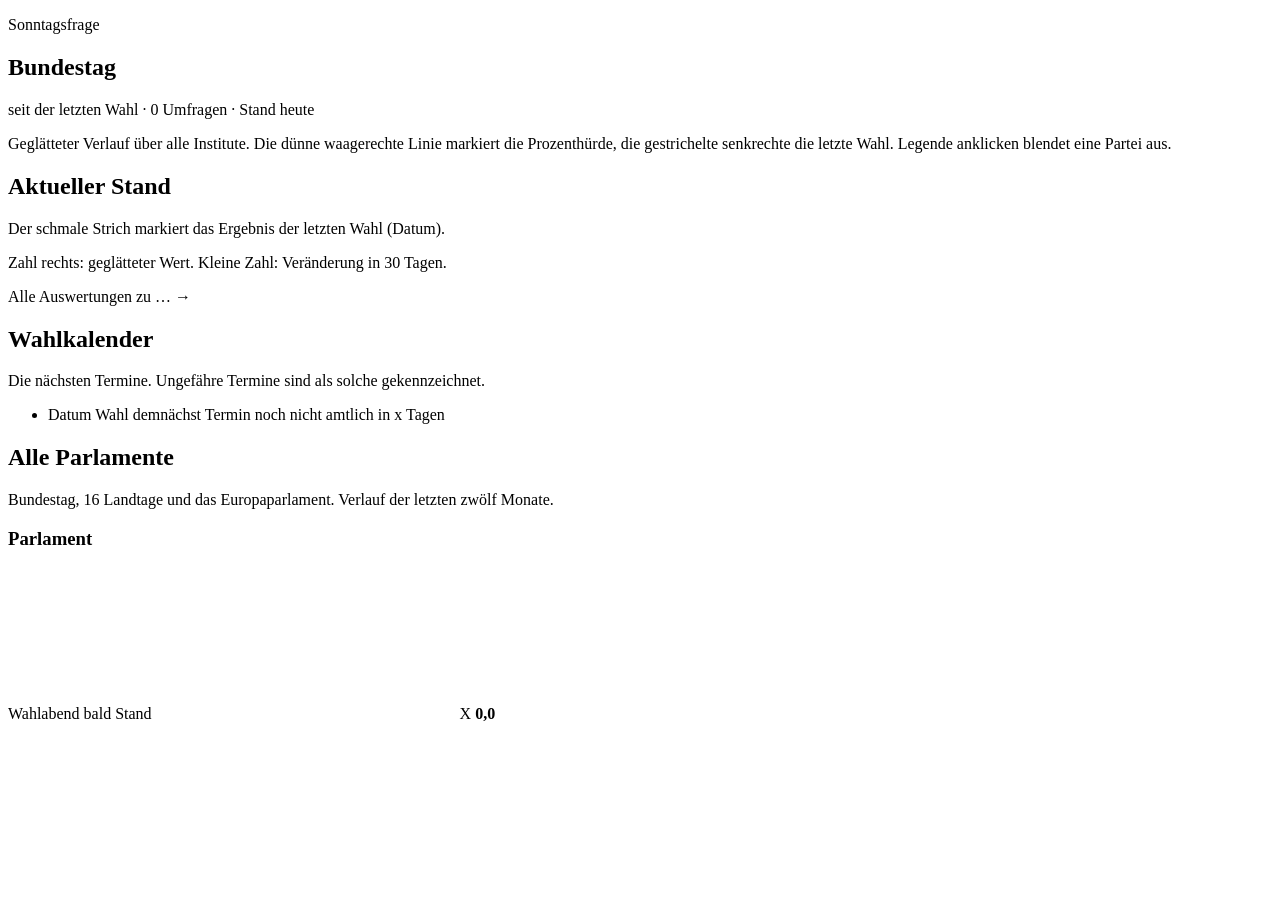
<file: src/main/resources/templates/index.html>
<!DOCTYPE html>
<html lang="de" xmlns:th="http://www.thymeleaf.org">
<head th:replace="~{fragments :: head(${pageTitle})}"></head>
<body>
<header th:replace="~{fragments :: header('home')}"></header>

<main class="wrap">

  <!-- ================================================= Featured ========== -->
  <section class="section" th:if="${hero != null}">
    <header>
      <p class="eyebrow" th:text="${featured.headline}">Sonntagsfrage</p>
      <h1 th:text="${hero.parliament.name}">Bundestag</h1>
      <p class="sub">
        <span th:text="${hero.range.label}">seit der letzten Wahl</span>
        · <span th:text="${hero.parliament.surveyCount}">0</span> Umfragen
        · Stand <span th:text="${#temporals.format(hero.current.asOf, 'd. MMMM yyyy')}">heute</span>
      </p>
    </header>

    <div class="split">
      <div class="card chart-card">
        <div class="chart-host" id="hero-chart"></div>
        <div class="legend" id="hero-legend"></div>
        <p class="hint" style="margin-top:0.7rem">
          Geglätteter Verlauf über alle Institute. Die dünne waagerechte Linie
          markiert die Prozenthürde, die gestrichelte senkrechte die letzte Wahl.
          Legende anklicken blendet eine Partei aus.
        </p>
        <p class="hint gap-note" hidden>
          Gestrichelte Abschnitte überbrücken Zeiträume, in denen gar nicht
          befragt wurde — dort ist die Linie interpoliert, nicht gemessen.
        </p>
      </div>

      <!-- Am Wahlabend zeigt die rechte Karte den Stand des Abends statt der Umfragen. -->
      <th:block th:if="${hero.wahlabend != null and hero.wahlabend.live}">
        <div th:replace="~{wahlabend :: compact(${hero.wahlabend}, ${hero.parliament.slug}, ${waJson})}"></div>
      </th:block>

      <div class="card" th:unless="${hero.wahlabend != null and hero.wahlabend.live}">
        <h2>Aktueller Stand</h2>
        <p class="hint" th:if="${hero.lastElection != null and !hero.lastElection.results.isEmpty()}">
          Der schmale Strich markiert das Ergebnis der letzten Wahl
          (<span th:text="${#temporals.format(hero.lastElection.date, 'd.M.yyyy')}">Datum</span>).
        </p>
        <div class="figures">
          <th:block th:each="party : ${hero.parties}"
                    th:if="${hero.current.value.containsKey(party.id)}">
            <div th:replace="~{fragments :: figureRow(
                    ${party},
                    ${hero.current.value.get(party.id)},
                    ${hero.current.change30d.get(party.id)},
                    50.0,
                    ${hero.lastElection != null ? hero.lastElection.results.get(party.id) : null})}"></div>
          </th:block>
        </div>
        <p class="hint" style="margin-top:0.9rem">
          Zahl rechts: geglätteter Wert. Kleine Zahl: Veränderung in 30 Tagen.
        </p>
        <p style="margin-top:1rem">
          <a th:href="@{/{slug}(slug=${hero.parliament.slug})}">
            Alle Auswertungen zu <span th:text="${hero.parliament.shortcut}">…</span> →
          </a>
        </p>
      </div>
    </div>
  </section>

  <!-- ================================================= Kalender =========== -->
  <section class="section">
    <header>
      <h2>Wahlkalender</h2>
      <p class="sub">Die nächsten Termine. Ungefähre Termine sind als solche gekennzeichnet.</p>
    </header>
    <div class="card">
      <ul class="calendar">
        <li th:each="p : ${calendar}">
          <span class="date" th:text="${#temporals.format(p.nextElection.date, 'd. MMM yyyy')}">Datum</span>
          <a th:href="@{/{slug}(slug=${p.parliament.slug})}" th:text="${p.parliament.electionName}">Wahl</a>
          <span class="badge soon" th:if="${p.nextElection.daysAway <= 21}">demnächst</span>
          <span class="badge" th:unless="${p.nextElection.confirmed}">Termin noch nicht amtlich</span>
          <span class="away"
                th:text="${p.nextElection.daysAway == 0 ? 'heute'
                          : (p.nextElection.daysAway == 1 ? 'morgen'
                          : 'in ' + p.nextElection.daysAway + ' Tagen')}">in x Tagen</span>
        </li>
      </ul>
    </div>
  </section>

  <!-- ================================================= Parlamente ========= -->
  <section class="section">
    <header>
      <h2>Alle Parlamente</h2>
      <p class="sub">Bundestag, 16 Landtage und das Europaparlament. Verlauf der letzten zwölf Monate.</p>
    </header>
    <div class="grid grid-cards">
      <a class="card parliament-card" th:each="p : ${overview}"
         th:href="@{/{slug}(slug=${p.parliament.slug})}"
         th:attr="data-slug=${p.parliament.slug}">
        <span class="top">
          <h3 th:text="${p.parliament.shortcut}">Parlament</h3>
          <span class="when badge live" th:if="${p.wahlabend != null and p.wahlabend.live}"
                th:text="${p.wahlabend.kindLabel != null ? p.wahlabend.kindLabel + ' ' + p.wahlabend.timeLabel : 'Wahlabend'}">Wahlabend</span>
          <span class="when" th:if="${!(p.wahlabend != null and p.wahlabend.live) and p.nextElection != null and p.nextElection.daysAway <= 60}"
                th:text="${p.nextElection.daysAway == 0 ? 'Wahl heute' : 'Wahl in ' + p.nextElection.daysAway + ' Tagen'}">bald</span>
          <span class="when" th:if="${!(p.wahlabend != null and p.wahlabend.live) and !(p.nextElection != null and p.nextElection.daysAway <= 60)}"
                th:text="${p.parliament.latestSurvey != null
                          ? #temporals.format(p.parliament.latestSurvey, 'MMM yyyy') : 'keine Daten'}">Stand</span>
        </span>
        <svg class="spark" th:attr="data-slug=${p.parliament.slug}"></svg>
        <span class="tops">
          <span th:each="party : ${p.parties}"
                th:if="${p.current.value.containsKey(party.id) and party.id != 0}"
                th:with="v=${p.current.value.get(party.id)}">
            <i th:style="'background:' + ${party.colorLight}"
               th:attr="data-color-light=${party.colorLight},data-color-dark=${party.colorDark}"></i>
            <span th:text="${party.shortcut}">X</span>
            <b th:text="${#numbers.formatDecimal(v, 1, 1, 'COMMA')}">0,0</b>
          </span>
        </span>
      </a>
    </div>
  </section>

</main>

<footer th:replace="~{fragments :: footer}"></footer>

<script type="application/json" id="bootstrap" th:utext="${bootstrap}">{}</script>
<script type="module" th:src="@{/js/app.js}"></script>
</body>
</html>
</file>
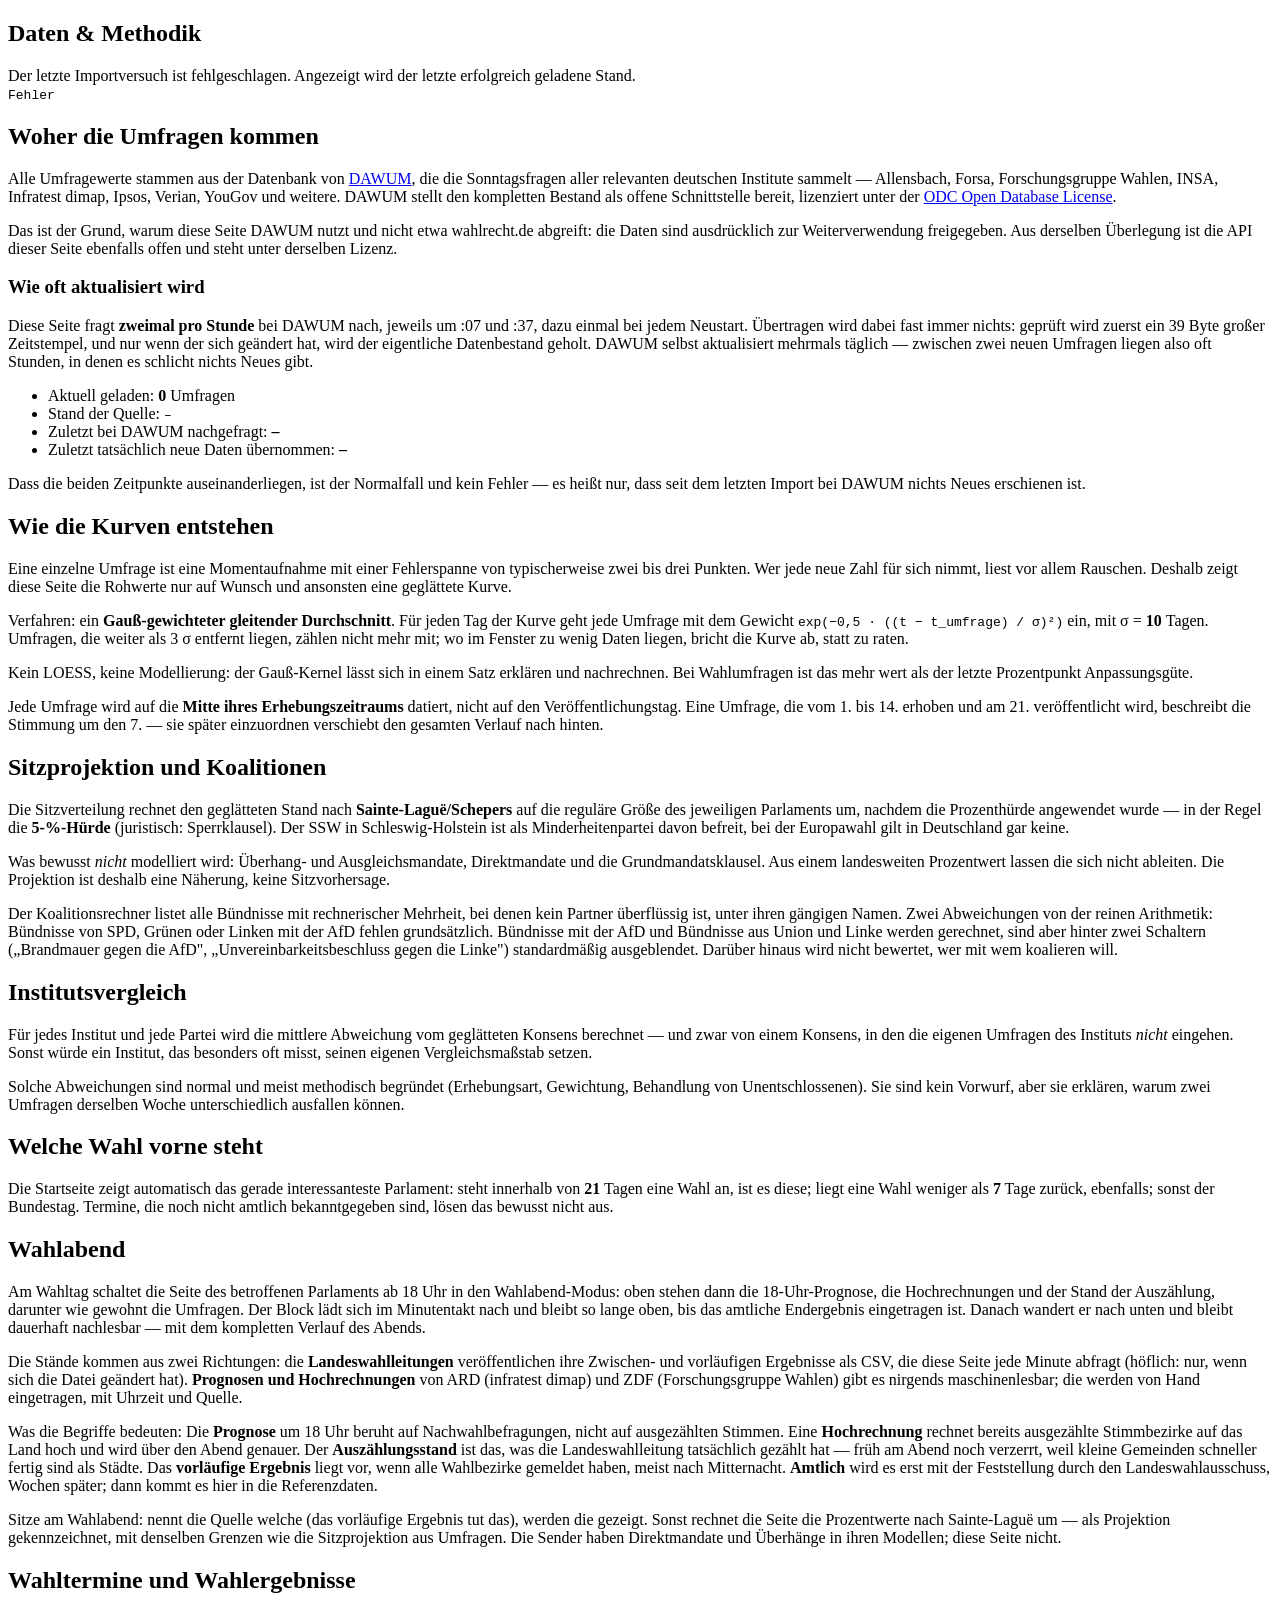
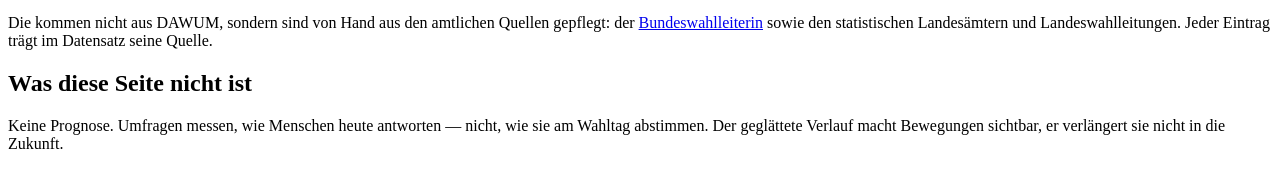
<file: src/main/resources/templates/data.html>
<!DOCTYPE html>
<html lang="de" xmlns:th="http://www.thymeleaf.org">
<head th:replace="~{fragments :: head(${pageTitle})}"></head>
<body>
<header th:replace="~{fragments :: header('daten')}"></header>

<main class="wrap">
  <section class="section prose">
    <h1>Daten &amp; Methodik</h1>

    <div class="stale" th:if="${lastError != null}">
      Der letzte Importversuch ist fehlgeschlagen. Angezeigt wird der letzte
      erfolgreich geladene Stand.
      <br><code th:text="${lastError}">Fehler</code>
    </div>

    <h2>Woher die Umfragen kommen</h2>
    <p>
      Alle Umfragewerte stammen aus der Datenbank von
      <a href="https://dawum.de/" rel="noopener">DAWUM</a>, die die Sonntagsfragen
      aller relevanten deutschen Institute sammelt — Allensbach, Forsa,
      Forschungsgruppe Wahlen, INSA, Infratest dimap, Ipsos, Verian, YouGov und
      weitere. DAWUM stellt den kompletten Bestand als offene Schnittstelle
      bereit, lizenziert unter der
      <a href="https://opendatacommons.org/licenses/odbl/1-0/" rel="noopener">ODC Open Database License</a>.
    </p>
    <p>
      Das ist der Grund, warum diese Seite DAWUM nutzt und nicht etwa
      wahlrecht.de abgreift: die Daten sind ausdrücklich zur Weiterverwendung
      freigegeben. Aus derselben Überlegung ist die
      <a th:href="@{/api/parliaments}">API dieser Seite</a> ebenfalls offen und
      steht unter derselben Lizenz.
    </p>
    <h3>Wie oft aktualisiert wird</h3>
    <p>
      Diese Seite fragt <b>zweimal pro Stunde</b> bei DAWUM nach, jeweils um
      :07 und :37, dazu einmal bei jedem Neustart. Übertragen wird dabei fast
      immer nichts: geprüft wird zuerst ein 39 Byte großer Zeitstempel, und nur
      wenn der sich geändert hat, wird der eigentliche Datenbestand geholt.
      DAWUM selbst aktualisiert mehrmals täglich — zwischen zwei neuen Umfragen
      liegen also oft Stunden, in denen es schlicht nichts Neues gibt.
    </p>
    <ul>
      <li>Aktuell geladen: <b th:text="${surveyCount}">0</b> Umfragen</li>
      <li>Stand der Quelle: <code th:text="${dawumLastUpdate ?: 'unbekannt'}">–</code></li>
      <li>Zuletzt bei DAWUM nachgefragt:
        <b th:text="${lastCheck ?: 'noch nie'}">–</b></li>
      <li>Zuletzt tatsächlich neue Daten übernommen:
        <b th:text="${lastRun ?: 'noch nie'}">–</b></li>
    </ul>
    <p class="hint">
      Dass die beiden Zeitpunkte auseinanderliegen, ist der Normalfall und kein
      Fehler — es heißt nur, dass seit dem letzten Import bei DAWUM nichts
      Neues erschienen ist.
    </p>

    <h2>Wie die Kurven entstehen</h2>
    <p>
      Eine einzelne Umfrage ist eine Momentaufnahme mit einer Fehlerspanne von
      typischerweise zwei bis drei Punkten. Wer jede neue Zahl für sich nimmt,
      liest vor allem Rauschen. Deshalb zeigt diese Seite die Rohwerte nur auf
      Wunsch und ansonsten eine geglättete Kurve.
    </p>
    <p>
      Verfahren: ein <b>Gauß-gewichteter gleitender Durchschnitt</b>. Für jeden
      Tag der Kurve geht jede Umfrage mit dem Gewicht
      <code>exp(−0,5 · ((t − t_umfrage) / σ)²)</code> ein, mit
      σ = <b th:text="${sigmaDays}">10</b> Tagen. Umfragen, die weiter als 3 σ
      entfernt liegen, zählen nicht mehr mit; wo im Fenster zu wenig Daten
      liegen, bricht die Kurve ab, statt zu raten.
    </p>
    <p>
      Kein LOESS, keine Modellierung: der Gauß-Kernel lässt sich in einem Satz
      erklären und nachrechnen. Bei Wahlumfragen ist das mehr wert als der letzte
      Prozentpunkt Anpassungsgüte.
    </p>
    <p>
      Jede Umfrage wird auf die <b>Mitte ihres Erhebungszeitraums</b> datiert,
      nicht auf den Veröffentlichungstag. Eine Umfrage, die vom 1. bis 14. erhoben
      und am 21. veröffentlicht wird, beschreibt die Stimmung um den 7. — sie
      später einzuordnen verschiebt den gesamten Verlauf nach hinten.
    </p>

    <h2>Sitzprojektion und Koalitionen</h2>
    <p>
      Die Sitzverteilung rechnet den geglätteten Stand nach
      <b>Sainte-Laguë/Schepers</b> auf die reguläre Größe des jeweiligen
      Parlaments um, nachdem die Prozenthürde angewendet wurde — in der Regel
      die <b>5-%-Hürde</b> (juristisch: Sperrklausel). Der SSW in
      Schleswig-Holstein ist als Minderheitenpartei davon befreit, bei der
      Europawahl gilt in Deutschland gar keine.
    </p>
    <p>
      Was bewusst <em>nicht</em> modelliert wird: Überhang- und
      Ausgleichsmandate, Direktmandate und die Grundmandatsklausel. Aus einem
      landesweiten Prozentwert lassen die sich nicht ableiten. Die Projektion ist
      deshalb eine Näherung, keine Sitzvorhersage.
    </p>
    <p>
      Der Koalitionsrechner listet alle Bündnisse mit rechnerischer Mehrheit, bei
      denen kein Partner überflüssig ist, unter ihren gängigen Namen. Zwei
      Abweichungen von der reinen Arithmetik: Bündnisse von SPD, Grünen oder
      Linken mit der AfD fehlen grundsätzlich. Bündnisse mit der AfD und
      Bündnisse aus Union und Linke werden gerechnet, sind aber hinter zwei
      Schaltern („Brandmauer gegen die AfD", „Unvereinbarkeitsbeschluss gegen die
      Linke") standardmäßig ausgeblendet. Darüber hinaus wird nicht bewertet,
      wer mit wem koalieren will.
    </p>

    <h2>Institutsvergleich</h2>
    <p>
      Für jedes Institut und jede Partei wird die mittlere Abweichung vom
      geglätteten Konsens berechnet — und zwar von einem Konsens, in den die
      eigenen Umfragen des Instituts <em>nicht</em> eingehen. Sonst würde ein
      Institut, das besonders oft misst, seinen eigenen Vergleichsmaßstab setzen.
    </p>
    <p>
      Solche Abweichungen sind normal und meist methodisch begründet
      (Erhebungsart, Gewichtung, Behandlung von Unentschlossenen). Sie sind kein
      Vorwurf, aber sie erklären, warum zwei Umfragen derselben Woche
      unterschiedlich ausfallen können.
    </p>

    <h2>Welche Wahl vorne steht</h2>
    <p>
      Die Startseite zeigt automatisch das gerade interessanteste Parlament:
      steht innerhalb von <b th:text="${preElectionDays}">21</b> Tagen eine Wahl
      an, ist es diese; liegt eine Wahl weniger als
      <b th:text="${postElectionDays}">7</b> Tage zurück, ebenfalls; sonst der
      Bundestag. Termine, die noch nicht amtlich bekanntgegeben sind, lösen das
      bewusst nicht aus.
    </p>

    <h2>Wahlabend</h2>
    <p>
      Am Wahltag schaltet die Seite des betroffenen Parlaments ab 18 Uhr in den
      Wahlabend-Modus: oben stehen dann die 18-Uhr-Prognose, die Hochrechnungen
      und der Stand der Auszählung, darunter wie gewohnt die Umfragen. Der Block
      lädt sich im Minutentakt nach und bleibt so lange oben, bis das amtliche
      Endergebnis eingetragen ist. Danach wandert er nach unten und bleibt
      dauerhaft nachlesbar — mit dem kompletten Verlauf des Abends.
    </p>
    <p>
      Die Stände kommen aus zwei Richtungen: die <b>Landeswahlleitungen</b>
      veröffentlichen ihre Zwischen- und vorläufigen Ergebnisse als CSV, die
      diese Seite jede Minute abfragt (höflich: nur, wenn sich die Datei
      geändert hat). <b>Prognosen und Hochrechnungen</b> von ARD (infratest dimap)
      und ZDF (Forschungsgruppe Wahlen) gibt es nirgends maschinenlesbar; die
      werden von Hand eingetragen, mit Uhrzeit und Quelle.
    </p>
    <p>
      Was die Begriffe bedeuten: Die <b>Prognose</b> um 18 Uhr beruht auf
      Nachwahlbefragungen, nicht auf ausgezählten Stimmen. Eine
      <b>Hochrechnung</b> rechnet bereits ausgezählte Stimmbezirke auf das Land
      hoch und wird über den Abend genauer. Der <b>Auszählungsstand</b> ist das,
      was die Landeswahlleitung tatsächlich gezählt hat — früh am Abend noch
      verzerrt, weil kleine Gemeinden schneller fertig sind als Städte. Das
      <b>vorläufige Ergebnis</b> liegt vor, wenn alle Wahlbezirke gemeldet haben,
      meist nach Mitternacht. <b>Amtlich</b> wird es erst mit der Feststellung
      durch den Landeswahlausschuss, Wochen später; dann kommt es hier in die
      Referenzdaten.
    </p>
    <p>
      Sitze am Wahlabend: nennt die Quelle welche (das vorläufige Ergebnis tut
      das), werden die gezeigt. Sonst rechnet die Seite die Prozentwerte nach
      Sainte-Laguë um — als Projektion gekennzeichnet, mit denselben Grenzen wie
      die Sitzprojektion aus Umfragen. Die Sender haben Direktmandate und
      Überhänge in ihren Modellen; diese Seite nicht.
    </p>

    <h2>Wahltermine und Wahlergebnisse</h2>
    <p>
      Die kommen nicht aus DAWUM, sondern sind von Hand aus den amtlichen Quellen
      gepflegt: der <a href="https://www.bundeswahlleiterin.de/" rel="noopener">Bundeswahlleiterin</a>
      sowie den statistischen Landesämtern und Landeswahlleitungen. Jeder Eintrag
      trägt im Datensatz seine Quelle.
    </p>

    <h2>Was diese Seite nicht ist</h2>
    <p>
      Keine Prognose. Umfragen messen, wie Menschen heute antworten — nicht, wie
      sie am Wahltag abstimmen. Der geglättete Verlauf macht Bewegungen sichtbar,
      er verlängert sie nicht in die Zukunft.
    </p>
  </section>
</main>

<footer th:replace="~{fragments :: footer}"></footer>
</body>
</html>
</file>
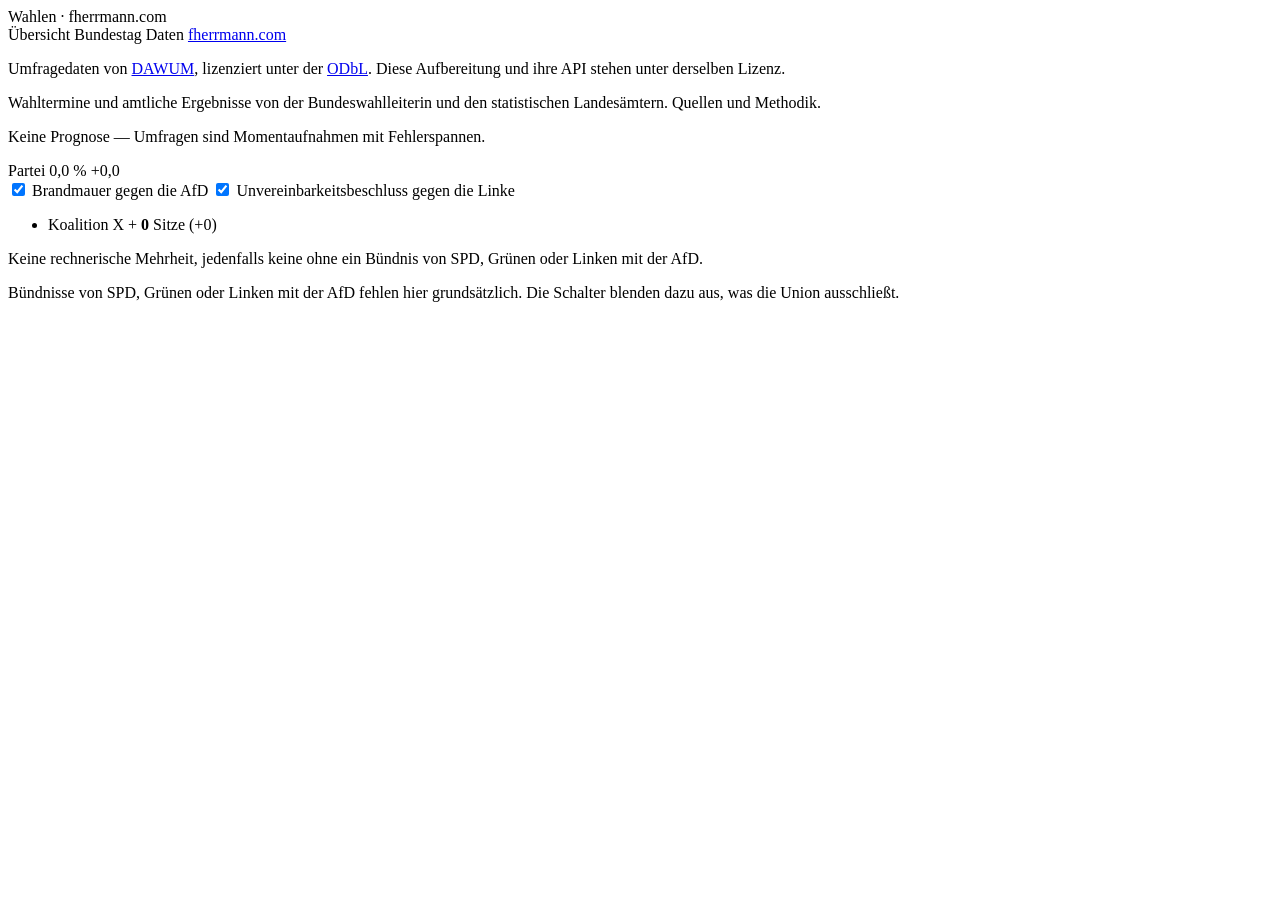
<file: src/main/resources/templates/fragments.html>
<!DOCTYPE html>
<html xmlns:th="http://www.thymeleaf.org">

<head th:fragment="head(title)">
  <meta charset="UTF-8">
  <meta name="viewport" content="width=device-width, initial-scale=1">
  <title th:text="${title} + ' · fherrmann.com'">Wahlen · fherrmann.com</title>
  <meta name="description"
        content="Sonntagsfrage zur Bundestagswahl und zu allen Landtagswahlen — Verlauf, Sitzverteilung, Koalitionen und Institutsvergleich.">
  <meta name="color-scheme" content="light dark">
  <link rel="stylesheet" th:href="@{/css/wahlen.css}">
  <link rel="icon"
        href="data:image/svg+xml,&lt;svg xmlns=&#39;http://www.w3.org/2000/svg&#39; viewBox=&#39;0 0 100 100&#39;&gt;&lt;text y=&#39;.9em&#39; font-size=&#39;90&#39;&gt;🗳️&lt;/text&gt;&lt;/svg&gt;">
</head>

<body>

<header class="site-header" th:fragment="header(active)">
  <div class="wrap">
    <a class="brand" th:href="@{/}">Wahlen <span>· fherrmann.com</span></a>
    <nav class="site-nav">
      <a th:href="@{/}" th:attrappend="aria-current=${active == 'home' ? 'page' : null}">Übersicht</a>
      <a th:href="@{/bundestag}" th:attrappend="aria-current=${active == 'bundestag' ? 'page' : null}">Bundestag</a>
      <a th:href="@{/daten}" th:attrappend="aria-current=${active == 'daten' ? 'page' : null}">Daten</a>
      <a href="https://fherrmann.com">fherrmann.com</a>
    </nav>
  </div>
</header>

<footer class="site-footer" th:fragment="footer">
  <div class="wrap">
    <p>
      Umfragedaten von <a href="https://dawum.de/" rel="noopener">DAWUM</a>,
      lizenziert unter der
      <a href="https://opendatacommons.org/licenses/odbl/1-0/" rel="noopener">ODbL</a>.
      Diese Aufbereitung und ihre <a th:href="@{/api/parliaments}">API</a> stehen unter derselben Lizenz.
    </p>
    <p>
      Wahltermine und amtliche Ergebnisse von der Bundeswahlleiterin und den
      statistischen Landesämtern. <a th:href="@{/daten}">Quellen und Methodik</a>.
    </p>
    <p>Keine Prognose — Umfragen sind Momentaufnahmen mit Fehlerspannen.</p>
  </div>
</footer>

<!-- Ein Balken einer Partei: Name, Balken, Wert, Veraenderung. -->
<div th:fragment="figureRow(party, value, change, max, reference)" class="figure-row">
  <span class="nm">
    <span class="key" th:style="'background:' + ${party.colorLight}"
          th:attr="data-color-light=${party.colorLight},data-color-dark=${party.colorDark}"></span>
    <span th:text="${party.shortcut}">Partei</span>
  </span>
  <span class="bar-track">
    <span class="bar-fill"
          th:style="'width:' + ${#numbers.formatDecimal(value * 100.0 / max, 1, 1, 'POINT')} + '%;background:' + ${party.colorLight}"
          th:attr="data-color-light=${party.colorLight},data-color-dark=${party.colorDark}"></span>
    <span class="ref" th:if="${reference != null}"
          th:style="'left:' + ${#numbers.formatDecimal(reference * 100.0 / max, 1, 1, 'POINT')} + '%'"
          th:title="'Ergebnis der letzten Wahl: ' + ${#numbers.formatDecimal(reference, 1, 1, 'COMMA')} + ' %'"></span>
  </span>
  <span class="vl">
    <span th:text="${#numbers.formatDecimal(value, 1, 1, 'COMMA')} + ' %'">0,0 %</span>
    <span th:if="${change != null}" class="delta"
          th:classappend="${change > 0.05 ? 'up' : (change < -0.05 ? 'down' : 'flat')}"
          th:text="${(change > 0 ? '+' : '') + #numbers.formatDecimal(change, 1, 1, 'COMMA')}">+0,0</span>
  </span>
</div>

<!-- Koalitionsliste mit den beiden Schaltern.
     Buendnisse von SPD, Gruenen oder Linken mit der AfD kommen gar nicht erst an
     (CoalitionFinder). Was die Union ausschliesst, blendet CSS ueber die
     data-Attribute am Block aus; app.js haelt Kaestchen, Attribute und Zaehlung
     zusammen, auch fuer einen nachgeladenen Wahlabend-Block. Ohne JavaScript
     gilt der Standard: beide Schalter an. -->
<div th:fragment="coalitions(coalitions, parties)" class="coalitions-block"
     data-brandmauer="1" data-unvereinbar="1">
  <div class="coalition-controls">
    <label class="toggle">
      <input type="checkbox" class="firewall-toggle" data-rule="afd" checked> Brandmauer gegen die AfD
    </label>
    <label class="toggle">
      <input type="checkbox" class="firewall-toggle" data-rule="linke" checked> Unvereinbarkeitsbeschluss gegen die Linke
    </label>
  </div>
  <ul class="coalitions" th:if="${!coalitions.isEmpty()}">
    <li class="coalition" th:each="c : ${coalitions}"
        th:attr="data-afd=${c.afd},data-union-linke=${c.unionLinke}">
      <span class="keys">
        <i th:each="pid : ${c.partyIds}"
           th:with="p=${#lists.toList(parties).?[id == __${pid}__][0]}"
           th:style="'background:' + ${p != null ? p.colorLight : '#8A8F98'}"
           th:attr="data-color-light=${p != null ? p.colorLight : '#8A8F98'},
                    data-color-dark=${p != null ? p.colorDark : '#9BA1A9'}"></i>
      </span>
      <span class="nm" th:text="${c.name}">Koalition</span>
      <span class="who">
        <th:block th:each="pid,it : ${c.partyIds}"
                  th:with="p=${#lists.toList(parties).?[id == __${pid}__][0]}">
          <span th:text="${p != null ? p.shortcut : pid}">X</span><th:block
            th:if="${!it.last}"> + </th:block>
        </th:block>
      </span>
      <span class="seats">
        <b th:text="${c.seats}">0</b> Sitze
        <span th:text="'(+' + ${c.over} + ')'">(+0)</span>
      </span>
    </li>
  </ul>
  <p class="hint coalition-empty" hidden>
    Mit den Schaltern oben bleibt keine Mehrheit übrig.
  </p>
  <p class="hint" th:if="${coalitions.isEmpty()}">
    Keine rechnerische Mehrheit, jedenfalls keine ohne ein Bündnis von SPD, Grünen
    oder Linken mit der AfD.
  </p>
  <p class="hint coalition-note">
    Bündnisse von SPD, Grünen oder Linken mit der AfD fehlen hier grundsätzlich. Die
    Schalter blenden dazu aus, was die Union ausschließt<span class="hidden-count"></span>.
  </p>
</div>

</body>
</html>
</file>
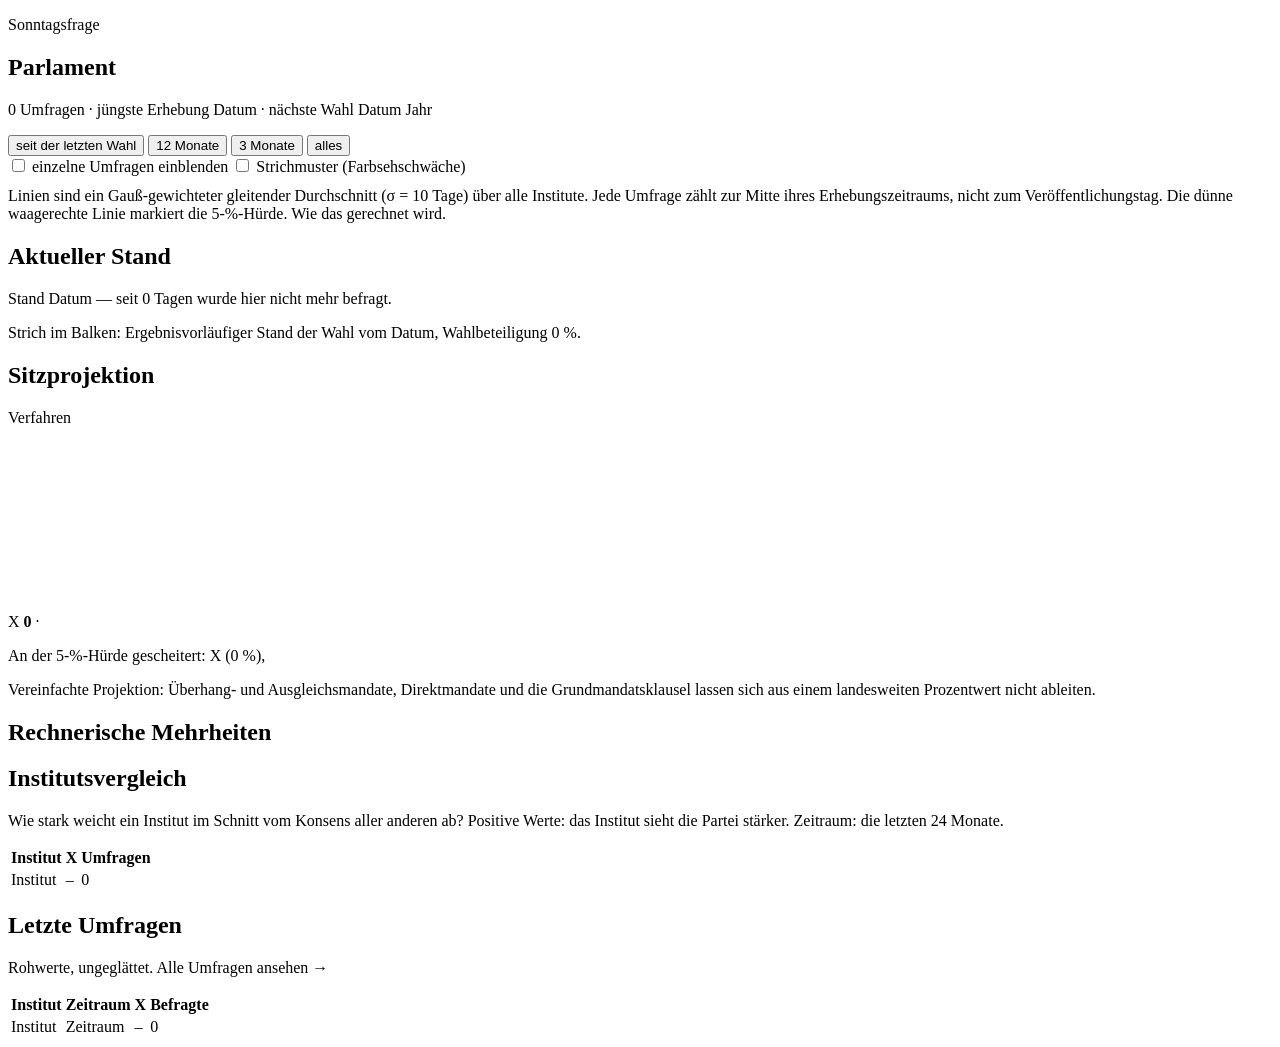
<file: src/main/resources/templates/parliament.html>
<!DOCTYPE html>
<html lang="de" xmlns:th="http://www.thymeleaf.org">
<head th:replace="~{fragments :: head(${pageTitle})}"></head>
<body>
<header th:replace="~{fragments :: header(${detail.parliament.slug})}"></header>

<main class="wrap">

  <!-- Waehrend des Wahlabends steht er ganz oben; danach bleibt er unten, unter den Umfragen. -->
  <th:block th:if="${detail.wahlabend != null and detail.wahlabend.phase != 'ABGESCHLOSSEN'}">
    <div th:replace="~{wahlabend :: block(${detail.wahlabend}, ${detail.parliament.slug}, ${waJson})}"></div>
  </th:block>

  <section class="section">
    <header>
      <p class="eyebrow">Sonntagsfrage</p>
      <h1 th:text="${detail.parliament.name}">Parlament</h1>
      <p class="sub">
        <span th:text="${detail.parliament.surveyCount}">0</span> Umfragen
        <th:block th:if="${detail.parliament.latestSurvey != null}">
          · jüngste Erhebung
          <span th:text="${#temporals.format(detail.parliament.latestSurvey, 'd. MMMM yyyy')}">Datum</span>
        </th:block>
        <th:block th:if="${detail.nextElection != null}">
          · nächste <span th:text="${detail.parliament.electionName}">Wahl</span>
          <span th:if="${detail.nextElection.confirmed}"
                th:text="'am ' + ${#temporals.format(detail.nextElection.date, 'd. MMMM yyyy')}">Datum</span>
          <span th:unless="${detail.nextElection.confirmed}"
                th:text="'voraussichtlich ' + ${#temporals.format(detail.nextElection.date, 'yyyy')}">Jahr</span>
        </th:block>
      </p>
    </header>

    <!-- Eine Steuerzeile ueber allem, was sie betrifft. -->
    <div class="controls" id="controls">
      <div class="segmented" role="group" aria-label="Zeitraum">
        <button type="button" data-range="election" aria-pressed="true">seit der letzten Wahl</button>
        <button type="button" data-range="12" aria-pressed="false">12 Monate</button>
        <button type="button" data-range="3" aria-pressed="false">3 Monate</button>
        <button type="button" data-range="all" aria-pressed="false">alles</button>
      </div>
      <label class="toggle">
        <input type="checkbox" id="toggle-raw"> einzelne Umfragen einblenden
      </label>
      <label class="toggle">
        <input type="checkbox" id="toggle-patterns"> Strichmuster (Farbsehschwäche)
      </label>
    </div>

    <div class="card chart-card">
      <div class="chart-host" id="detail-chart"></div>
      <div class="legend" id="detail-legend"></div>
      <p class="hint" style="margin-top:0.7rem">
        Linien sind ein Gauß-gewichteter gleitender Durchschnitt (σ = <span id="sigma">10</span> Tage)
        über alle Institute. Jede Umfrage zählt zur Mitte ihres Erhebungszeitraums, nicht zum
        Veröffentlichungstag.<th:block th:if="${detail.parliament.threshold > 0}">
        Die dünne waagerechte Linie markiert die
        <span th:text="${#numbers.formatDecimal(detail.parliament.threshold, 1, 0, 'COMMA')}">5</span>-%-Hürde.</th:block>
        <a th:href="@{/daten}">Wie das gerechnet wird</a>.
      </p>
        <p class="hint gap-note" hidden>
          Gestrichelte Abschnitte überbrücken Zeiträume, in denen gar nicht
          befragt wurde — dort ist die Linie interpoliert, nicht gemessen.
        </p>
    </div>
  </section>

  <!-- ============================================ Stand & Sitze =========== -->
  <section class="section split">
    <div class="card">
      <h2>Aktueller Stand</h2>
      <p class="sub">
        Stand <span th:text="${#temporals.format(detail.current.asOf, 'd. MMMM yyyy')}">Datum</span><th:block
          th:if="${detail.parliament.latestSurvey != null
                  and T(java.time.temporal.ChronoUnit).DAYS.between(detail.parliament.latestSurvey, T(java.time.LocalDate).now()) > 90}">
          — seit
          <span th:text="${T(java.time.temporal.ChronoUnit).DAYS.between(detail.parliament.latestSurvey, T(java.time.LocalDate).now())}">0</span>
          Tagen wurde hier nicht mehr befragt</th:block>.
      </p>
      <p class="sub" th:if="${detail.lastElection != null and !detail.lastElection.results.isEmpty()}">
        Strich im Balken: <th:block th:if="${detail.lastElection.resultKind == 'AMTLICH'}">Ergebnis</th:block><th:block
          th:unless="${detail.lastElection.resultKind == 'AMTLICH'}">vorläufiger Stand</th:block> der Wahl vom
        <span th:text="${#temporals.format(detail.lastElection.date, 'd. MMMM yyyy')}">Datum</span><th:block
          th:if="${detail.lastElection.turnout != null}">, Wahlbeteiligung
        <span th:text="${#numbers.formatDecimal(detail.lastElection.turnout, 1, 1, 'COMMA')} + ' %'">0 %</span></th:block>.
      </p>
      <div class="figures">
        <th:block th:each="party : ${detail.parties}"
                  th:if="${detail.current.value.containsKey(party.id)}">
          <div th:replace="~{fragments :: figureRow(
                  ${party},
                  ${detail.current.value.get(party.id)},
                  ${detail.current.change30d.get(party.id)},
                  50.0,
                  ${detail.lastElection != null ? detail.lastElection.results.get(party.id) : null})}"></div>
        </th:block>
      </div>
    </div>

    <div class="card" th:if="${detail.seats != null}">
      <h2>Sitzprojektion</h2>
      <p class="sub" th:text="${detail.seats.basis}">Verfahren</p>
      <svg class="seat-arc" id="seat-arc"></svg>
      <p class="majority-note">
        <th:block th:each="e,it : ${detail.seats.entries}">
          <span th:text="${#lists.toList(detail.parties).?[id == __${e.partyId}__][0]?.shortcut ?: '?'}">X</span>
          <b th:text="${e.seats}">0</b><th:block th:if="${!it.last}"> · </th:block>
        </th:block>
      </p>
      <p class="hint" th:if="${!detail.seats.belowThreshold.isEmpty()}">
        An der
        <span th:text="${#numbers.formatDecimal(detail.parliament.threshold, 1, 0, 'COMMA')}">5</span>-%-Hürde
        gescheitert:
        <th:block th:each="entry,it : ${detail.seats.belowThreshold}">
          <span th:text="${#lists.toList(detail.parties).?[id == __${entry.key}__][0]?.shortcut ?: '?'}">X</span>
          <span th:text="'(' + ${#numbers.formatDecimal(entry.value, 1, 1, 'COMMA')} + ' %)'">(0 %)</span><th:block
            th:if="${!it.last}">, </th:block>
        </th:block>
      </p>
      <p class="hint">
        Vereinfachte Projektion: Überhang- und Ausgleichsmandate, Direktmandate und die
        Grundmandatsklausel lassen sich aus einem landesweiten Prozentwert nicht ableiten.
      </p>
    </div>
  </section>

  <!-- ============================================== Wahlabend (Archiv) ==== -->
  <th:block th:if="${detail.wahlabend != null and detail.wahlabend.phase == 'ABGESCHLOSSEN'}">
    <div th:replace="~{wahlabend :: block(${detail.wahlabend}, ${detail.parliament.slug}, ${waJson})}"></div>
  </th:block>

  <!-- ============================================== Koalitionen =========== -->
  <section class="section" th:if="${detail.seats != null}">
    <header>
      <h2>Rechnerische Mehrheiten</h2>
    </header>
    <div class="card">
      <div th:replace="~{fragments :: coalitions(${detail.coalitions}, ${detail.parties})}"></div>
    </div>
  </section>

  <!-- ========================================= Institutsvergleich ========= -->
  <section class="section" th:if="${!detail.instituteEffects.isEmpty()}">
    <header>
      <h2>Institutsvergleich</h2>
      <p class="sub">
        Wie stark weicht ein Institut im Schnitt vom Konsens aller anderen ab? Positive Werte:
        das Institut sieht die Partei stärker. Zeitraum: die letzten 24 Monate.
      </p>
    </header>
    <div class="card table-scroll">
      <table class="data">
        <thead>
        <tr>
          <th class="left">Institut</th>
          <th th:each="party : ${detail.parties}" th:if="${party.id != 0}">
            <span class="party-head">
              <span class="key" th:style="'background:' + ${party.colorLight}"
                    th:attr="data-color-light=${party.colorLight},data-color-dark=${party.colorDark}"></span>
              <span th:text="${party.shortcut}">X</span>
            </span>
          </th>
          <th>Umfragen</th>
        </tr>
        </thead>
        <tbody>
        <tr th:each="e : ${detail.instituteEffects}">
          <td class="left" th:text="${e.institute}">Institut</td>
          <td th:each="party : ${detail.parties}" th:if="${party.id != 0}"
              th:with="d=${e.deviation.get(party.id)}"
              th:classappend="${d == null ? 'dim' : ''}"
              th:text="${d == null ? '–' : ((d > 0 ? '+' : '') + #numbers.formatDecimal(d, 1, 1, 'COMMA'))}">–</td>
          <td class="dim" th:text="${e.surveyCount}">0</td>
        </tr>
        </tbody>
      </table>
    </div>
  </section>

  <!-- ============================================ Letzte Umfragen ========= -->
  <section class="section">
    <header>
      <h2>Letzte Umfragen</h2>
      <p class="sub">
        Rohwerte, ungeglättet.
        <a th:href="@{/{slug}/umfragen(slug=${detail.parliament.slug})}">Alle Umfragen ansehen →</a>
      </p>
    </header>
    <div class="card table-scroll">
      <table class="data">
        <thead>
        <tr>
          <th class="left">Institut</th>
          <th class="left">Zeitraum</th>
          <th th:each="party : ${detail.parties}">
            <span class="party-head">
              <span class="key" th:style="'background:' + ${party.colorLight}"
                    th:attr="data-color-light=${party.colorLight},data-color-dark=${party.colorDark}"></span>
              <span th:text="${party.shortcut}">X</span>
            </span>
          </th>
          <th>Befragte</th>
        </tr>
        </thead>
        <tbody>
        <tr th:each="poll,it : ${detail.polls}" th:if="${it.index < 15}">
          <td class="left" th:text="${poll.institute ?: '–'}">Institut</td>
          <td class="left dim"
              th:text="${poll.periodStart != null
                        ? #temporals.format(poll.periodStart, 'd.M.') + '–' + #temporals.format(poll.periodEnd, 'd.M.yy')
                        : #temporals.format(poll.published, 'd.M.yy')}">Zeitraum</td>
          <td th:each="party : ${detail.parties}" th:with="v=${poll.results.get(party.id)}"
              th:classappend="${v == null ? 'dim' : ''}"
              th:text="${v == null ? '–' : #numbers.formatDecimal(v, 1, 1, 'COMMA')}">–</td>
          <td class="dim" th:text="${poll.surveyed ?: '–'}">0</td>
        </tr>
        </tbody>
      </table>
    </div>
  </section>

</main>

<footer th:replace="~{fragments :: footer}"></footer>

<script type="application/json" id="bootstrap" th:utext="${bootstrap}">{}</script>
<script type="module" th:src="@{/js/app.js}"></script>
</body>
</html>
</file>
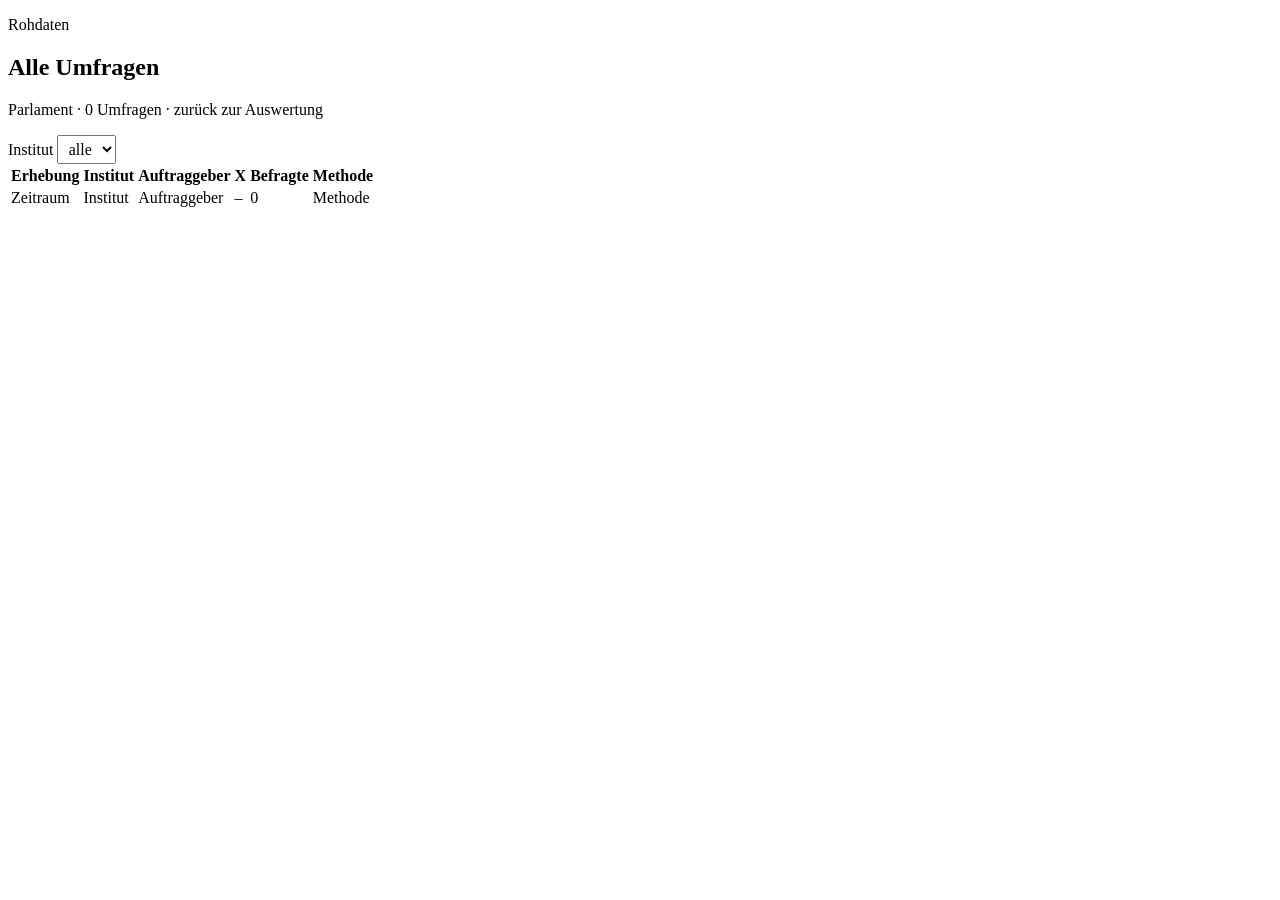
<file: src/main/resources/templates/surveys.html>
<!DOCTYPE html>
<html lang="de" xmlns:th="http://www.thymeleaf.org">
<head th:replace="~{fragments :: head(${pageTitle})}"></head>
<body>
<header th:replace="~{fragments :: header('')}"></header>

<main class="wrap">
  <section class="section">
    <header>
      <p class="eyebrow">Rohdaten</p>
      <h1>Alle Umfragen</h1>
      <p class="sub">
        <span th:text="${detail.parliament.name}">Parlament</span> ·
        <span th:text="${#lists.size(detail.polls)}">0</span> Umfragen ·
        <a th:href="@{/{slug}(slug=${detail.parliament.slug})}">zurück zur Auswertung</a>
      </p>
    </header>

    <div class="controls">
      <label class="toggle">
        Institut
        <select id="institute-filter" style="font: inherit; padding: 0.25rem 0.4rem;">
          <option value="">alle</option>
        </select>
      </label>
      <span class="hint" id="row-count"></span>
    </div>

    <div class="card table-scroll">
      <table class="data" id="surveys-table">
        <thead>
        <tr>
          <th class="left">Erhebung</th>
          <th class="left">Institut</th>
          <th class="left">Auftraggeber</th>
          <th th:each="party : ${detail.parties}">
            <span class="party-head">
              <span class="key" th:style="'background:' + ${party.colorLight}"
                    th:attr="data-color-light=${party.colorLight},data-color-dark=${party.colorDark}"></span>
              <span th:text="${party.shortcut}">X</span>
            </span>
          </th>
          <th>Befragte</th>
          <th class="left">Methode</th>
        </tr>
        </thead>
        <tbody>
        <tr th:each="poll : ${detail.polls}" th:attr="data-institute=${poll.institute}">
          <td class="left"
              th:text="${poll.periodStart != null
                        ? #temporals.format(poll.periodStart, 'd.M.yy') + '–' + #temporals.format(poll.periodEnd, 'd.M.yy')
                        : #temporals.format(poll.published, 'd.M.yy')}">Zeitraum</td>
          <td class="left" th:text="${poll.institute ?: '–'}">Institut</td>
          <td class="left dim" th:text="${poll.tasker ?: '–'}">Auftraggeber</td>
          <td th:each="party : ${detail.parties}" th:with="v=${poll.results.get(party.id)}"
              th:classappend="${v == null ? 'dim' : ''}"
              th:text="${v == null ? '–' : #numbers.formatDecimal(v, 1, 1, 'COMMA')}">–</td>
          <td class="dim" th:text="${poll.surveyed ?: '–'}">0</td>
          <td class="left dim" th:text="${poll.method ?: '–'}">Methode</td>
        </tr>
        </tbody>
      </table>
    </div>
  </section>
</main>

<footer th:replace="~{fragments :: footer}"></footer>
<script type="application/json" id="bootstrap" th:utext="${bootstrap}">{}</script>
<script type="module" th:src="@{/js/app.js}"></script>
</body>
</html>
</file>
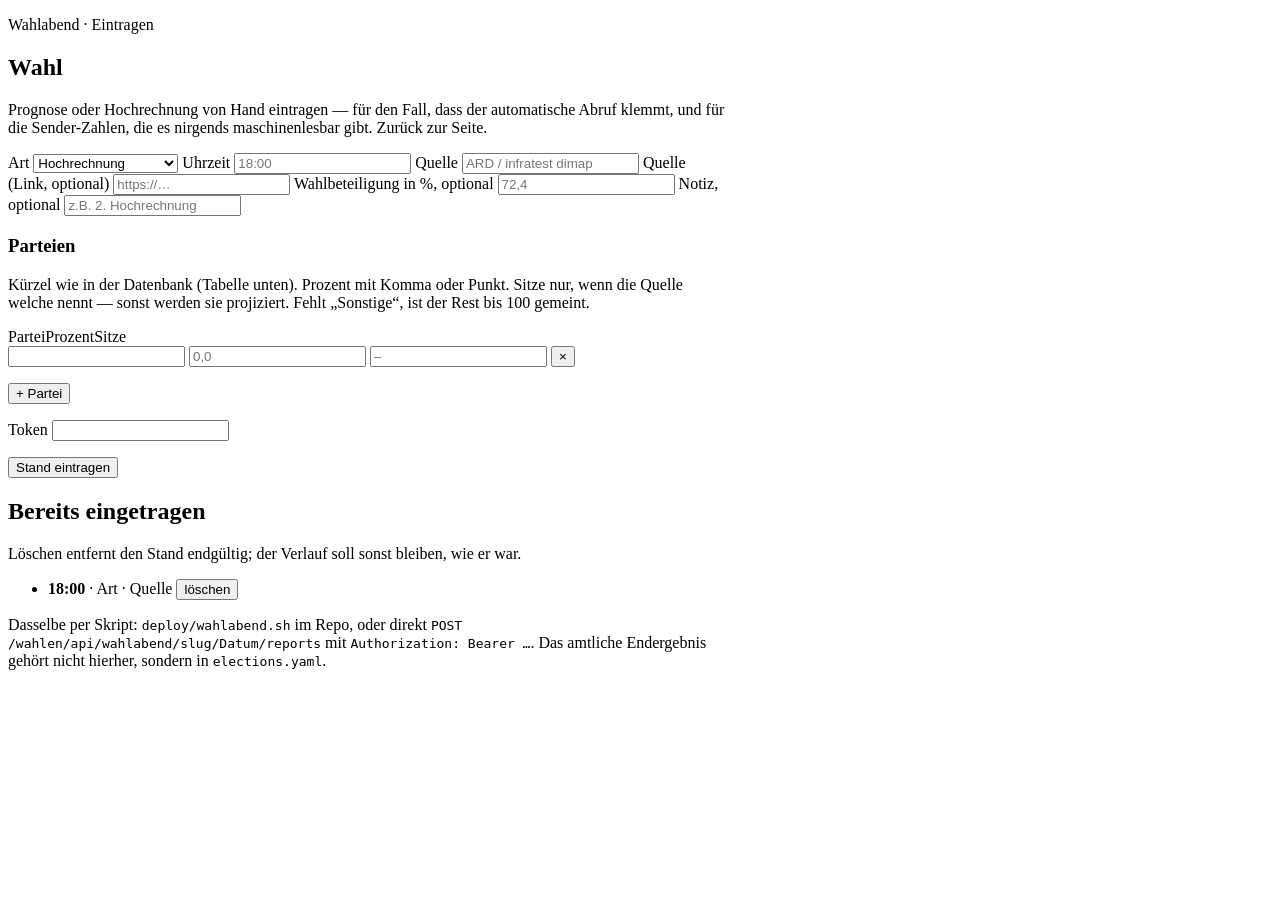
<file: src/main/resources/templates/wahlabend-form.html>
<!DOCTYPE html>
<html lang="de" xmlns:th="http://www.thymeleaf.org">
<head th:replace="~{fragments :: head(${pageTitle})}"></head>
<body>
<header th:replace="~{fragments :: header('')}"></header>

<main class="wrap">
  <section class="section" style="max-width:720px">
    <header>
      <p class="eyebrow">Wahlabend · Eintragen</p>
      <h1 th:text="${electionName} + ' ' + ${#temporals.format(electionDate, 'd.M.yyyy')}">Wahl</h1>
      <p class="sub">
        Prognose oder Hochrechnung von Hand eintragen — für den Fall, dass der automatische
        Abruf klemmt, und für die Sender-Zahlen, die es nirgends maschinenlesbar gibt.
        <a th:href="@{/{slug}(slug=${slug})}">Zurück zur Seite</a>.
      </p>
    </header>

    <form class="card wahlabend-form" id="report-form" th:attr="data-slug=${slug},data-date=${electionDate}">
      <div class="form-grid">
        <label>Art
          <select name="kind" required>
            <option value="PROGNOSE">Prognose (18 Uhr)</option>
            <option value="HOCHRECHNUNG" selected>Hochrechnung</option>
            <option value="AUSZAEHLUNG">Auszählungsstand</option>
            <option value="VORLAEUFIG">Vorläufiges Ergebnis</option>
          </select>
        </label>
        <label>Uhrzeit
          <input name="reportedAt" type="text" inputmode="numeric" placeholder="18:00" pattern="[0-2][0-9]:[0-5][0-9]"
                 title="HH:mm — ab 18 Uhr zählt der Wahltag, davor der Folgetag">
        </label>
        <label>Quelle
          <input name="source" list="sources" required placeholder="ARD / infratest dimap">
          <datalist id="sources">
            <option value="ARD / infratest dimap"></option>
            <option value="ZDF / Forschungsgruppe Wahlen"></option>
            <option value="Landeswahlleitung"></option>
          </datalist>
        </label>
        <label>Quelle (Link, optional)
          <input name="sourceUrl" type="url" placeholder="https://…">
        </label>
        <label>Wahlbeteiligung in %, optional
          <input name="turnout" type="text" inputmode="decimal" placeholder="72,4">
        </label>
        <label>Notiz, optional
          <input name="note" type="text" placeholder="z.B. 2. Hochrechnung">
        </label>
      </div>

      <h3 style="margin-top:1.2rem">Parteien</h3>
      <p class="hint">Kürzel wie in der Datenbank (Tabelle unten). Prozent mit Komma oder Punkt.
        Sitze nur, wenn die Quelle welche nennt — sonst werden sie projiziert. Fehlt „Sonstige“,
        ist der Rest bis 100 gemeint.</p>
      <div class="party-rows" id="party-rows">
        <div class="party-row head"><span>Partei</span><span>Prozent</span><span>Sitze</span><span></span></div>
        <div class="party-row" th:each="p : ${parties}">
          <input name="party" th:value="${p}" list="known-parties">
          <input name="percent" type="text" inputmode="decimal" placeholder="0,0">
          <input name="seats" type="text" inputmode="numeric" placeholder="–">
          <button type="button" class="remove" aria-label="Zeile entfernen">×</button>
        </div>
      </div>
      <datalist id="known-parties">
        <option th:each="s : ${known}" th:value="${s}"></option>
      </datalist>
      <p><button type="button" id="add-row" class="secondary">+ Partei</button></p>

      <div class="form-grid" style="margin-top:1rem">
        <label>Token
          <input name="token" type="password" autocomplete="current-password" required>
        </label>
      </div>

      <p class="form-actions">
        <button type="submit" id="submit">Stand eintragen</button>
        <span class="hint" id="form-status"></span>
      </p>
    </form>

    <div class="card" style="margin-top:1rem" th:if="${wa != null and !wa.history.isEmpty()}">
      <h2>Bereits eingetragen</h2>
      <p class="hint">Löschen entfernt den Stand endgültig; der Verlauf soll sonst bleiben, wie er war.</p>
      <ul class="report-list" id="report-list">
        <li th:each="r : ${wa.history}" th:attr="data-id=${r.id}">
          <span><b th:text="${r.timeLabel}">18:00</b> · <span th:text="${r.kindLabel}">Art</span> ·
            <span class="dim" th:text="${r.source}">Quelle</span></span>
          <button type="button" class="secondary delete" th:attr="data-id=${r.id}">löschen</button>
        </li>
      </ul>
    </div>

    <p class="hint" style="margin-top:1rem">
      Dasselbe per Skript: <code>deploy/wahlabend.sh</code> im Repo, oder direkt
      <code>POST /wahlen/api/wahlabend/<span th:text="${slug}">slug</span>/<span th:text="${electionDate}">Datum</span>/reports</code>
      mit <code>Authorization: Bearer …</code>. Das amtliche Endergebnis gehört nicht hierher,
      sondern in <code>elections.yaml</code>.
    </p>
  </section>
</main>

<footer th:replace="~{fragments :: footer}"></footer>
<script type="application/json" id="bootstrap">{}</script>
<script type="module" th:src="@{/js/app.js}"></script>
</body>
</html>
</file>
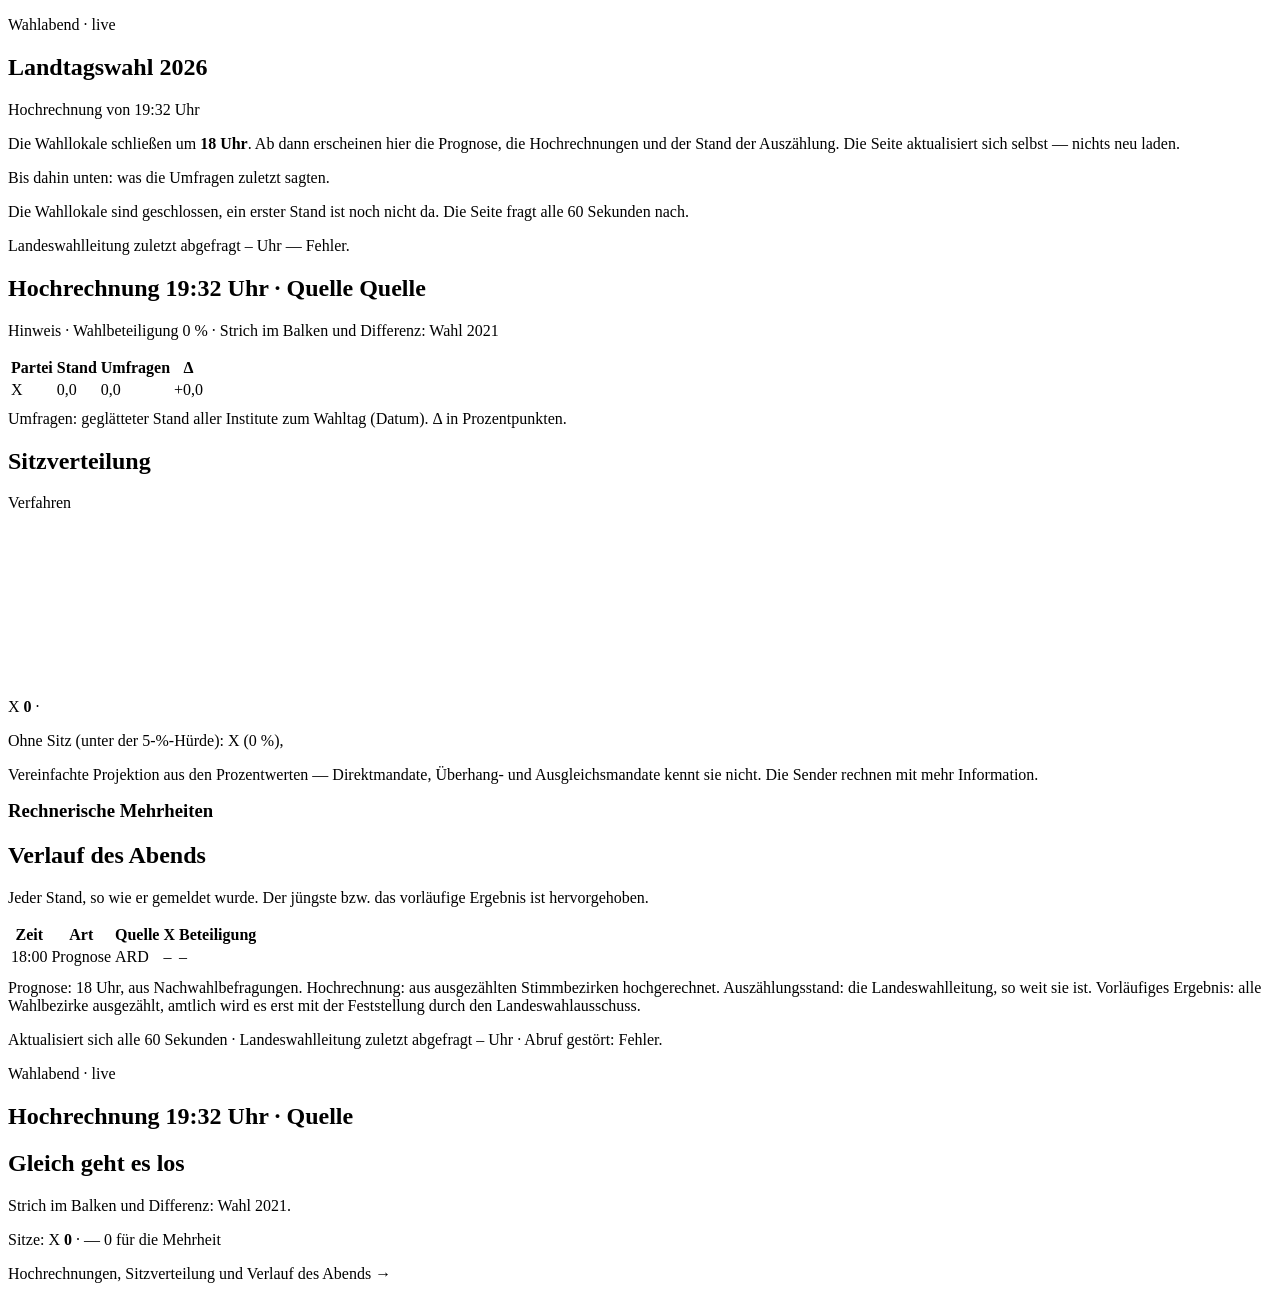
<file: src/main/resources/templates/wahlabend.html>
<!DOCTYPE html>
<html xmlns:th="http://www.thymeleaf.org">
<body>

<!-- ======================================================================
     Der Wahlabend-Block einer Wahl. Wird auf der Detailseite eingebettet und
     vom Browser waehrend des Abends als Ganzes nachgeladen (PageController
     /{slug}/wahlabend/fragment) — deshalb traegt er seine Daten fuer den
     Sitzbogen als JSON gleich mit.
     ====================================================================== -->
<section class="section wahlabend" id="wahlabend" th:fragment="block(wa, slug, waJson)"
         th:attr="data-wahlabend='block',data-phase=${wa.phase},data-refresh=${wa.refreshSeconds},
                  data-slug=${slug},data-latest=${wa.latest != null ? wa.latest.id : 0},
                  data-count=${#lists.size(wa.history)}">
  <script type="application/json" class="wahlabend-data" th:utext="${waJson}">{}</script>

  <header>
    <p class="eyebrow live" th:classappend="${wa.live ? 'is-live' : ''}">
      <span class="live-dot" th:if="${wa.live}" aria-hidden="true"></span>Wahlabend<th:block
        th:if="${wa.live}"> · live</th:block>
    </p>
    <h2 th:text="${wa.title}">Landtagswahl 2026</h2>
    <p class="sub" th:text="${wa.headline}">Hochrechnung von 19:32 Uhr</p>
  </header>

  <!-- Vor 18 Uhr -->
  <div class="card notice" th:if="${wa.phase == 'AUSSTEHEND'}">
    <p>
      Die Wahllokale schließen um <b>18 Uhr</b>. Ab dann erscheinen hier die Prognose,
      die Hochrechnungen und der Stand der Auszählung. Die Seite aktualisiert sich selbst —
      nichts neu laden.
    </p>
    <p class="hint" style="margin:0.4rem 0 0">
      Bis dahin unten: was die Umfragen zuletzt sagten.
    </p>
  </div>

  <!-- Nach 18 Uhr, aber noch kein Stand -->
  <div class="card notice" th:if="${wa.phase == 'LIVE' and wa.latest == null}">
    <p>
      Die Wahllokale sind geschlossen, ein erster Stand ist noch nicht da. Die Seite
      fragt alle <span th:text="${wa.refreshSeconds}">60</span> Sekunden nach.
    </p>
    <p class="hint" style="margin:0.4rem 0 0" th:if="${wa.sourceLastCheck != null}">
      Landeswahlleitung zuletzt abgefragt <span th:text="${wa.sourceLastCheck}">–</span> Uhr<th:block
        th:if="${wa.sourceError != null}"> — <span th:text="${wa.sourceError}">Fehler</span></th:block>.
    </p>
  </div>

  <div class="split" th:if="${wa.latest != null}">
    <!-- ------------------------------------------------ Stand -->
    <div class="card">
      <h2>
        <span th:text="${wa.latest.kindLabel}">Hochrechnung</span>
        <span class="sub-inline">
          <span th:text="${wa.latest.timeLabel}">19:32</span> Uhr ·
          <a th:if="${wa.latest.sourceUrl != null}" th:href="${wa.latest.sourceUrl}" rel="noopener"
             th:text="${wa.latest.source}">Quelle</a>
          <span th:unless="${wa.latest.sourceUrl != null}" th:text="${wa.latest.source}">Quelle</span>
        </span>
      </h2>
      <p class="sub">
        <th:block th:if="${wa.latest.note != null}"><span th:text="${wa.latest.note}">Hinweis</span> · </th:block>
        <th:block th:if="${wa.latest.turnout != null}">Wahlbeteiligung
          <span th:text="${#numbers.formatDecimal(wa.latest.turnout, 1, 1, 'COMMA')} + ' %'">0 %</span></th:block>
        <th:block th:if="${wa.previousDate != null}">
          · Strich im Balken und Differenz: Wahl
          <span th:text="${#temporals.format(wa.previousDate, 'yyyy')}">2021</span></th:block>
      </p>
      <div class="figures">
        <!-- Kleinstparteien unter 1 % nur im Verlauf unten, nicht als Balken. -->
        <th:block th:each="party : ${wa.parties}"
                  th:if="${wa.latest.results.containsKey(party.id)
                          and (party.id == 0 or wa.latest.results.get(party.id) >= 1.0
                               or (wa.latest.seats.get(party.id) ?: 0) > 0)}"
                  th:with="v=${wa.latest.results.get(party.id)},
                           prev=${wa.previousResults.get(party.id)}">
          <div th:replace="~{fragments :: figureRow(
                  ${party}, ${v},
                  ${prev != null ? v - prev : null},
                  50.0, ${prev})}"></div>
        </th:block>
      </div>

      <!-- Wie gut lagen die Umfragen? -->
      <div class="table-scroll" th:if="${!wa.pollsBefore.isEmpty()}" style="margin-top:1rem">
        <table class="data compact">
          <thead>
          <tr>
            <th class="left">Partei</th>
            <th th:text="${wa.latest.kindLabel}">Stand</th>
            <th>Umfragen</th>
            <th>Δ</th>
          </tr>
          </thead>
          <tbody>
          <tr th:each="party : ${wa.parties}"
              th:if="${party.id != 0 and wa.latest.results.containsKey(party.id) and wa.pollsBefore.containsKey(party.id)
                      and wa.latest.results.get(party.id) >= 1.0}"
              th:with="v=${wa.latest.results.get(party.id)}, p=${wa.pollsBefore.get(party.id)}, d=${v - p}">
            <td class="left">
              <span class="party-head">
                <span class="key" th:style="'background:' + ${party.colorLight}"
                      th:attr="data-color-light=${party.colorLight},data-color-dark=${party.colorDark}"></span>
                <span th:text="${party.shortcut}">X</span>
              </span>
            </td>
            <td th:text="${#numbers.formatDecimal(v, 1, 1, 'COMMA')}">0,0</td>
            <td class="dim" th:text="${#numbers.formatDecimal(p, 1, 1, 'COMMA')}">0,0</td>
            <td th:classappend="${d > 0.05 ? 'pos' : (d < -0.05 ? 'neg' : 'dim')}"
                th:text="${(d > 0 ? '+' : '') + #numbers.formatDecimal(d, 1, 1, 'COMMA')}">+0,0</td>
          </tr>
          </tbody>
        </table>
        <p class="hint" style="margin:0.5rem 0 0">
          Umfragen: geglätteter Stand aller Institute zum Wahltag
          (<span th:text="${#temporals.format(wa.pollsAsOf, 'd.M.yyyy')}">Datum</span>).
          Δ in Prozentpunkten.
        </p>
      </div>
    </div>

    <!-- ------------------------------------------------ Sitze -->
    <div class="card" th:if="${wa.seats != null}">
      <h2>Sitzverteilung</h2>
      <p class="sub" th:text="${wa.seats.basis}">Verfahren</p>
      <svg class="seat-arc" th:id="'wahlabend-seat-arc'"></svg>
      <p class="majority-note">
        <th:block th:each="e,it : ${wa.seats.entries}">
          <span th:text="${#lists.toList(wa.parties).?[id == __${e.partyId}__][0]?.shortcut ?: '?'}">X</span>
          <b th:text="${e.seats}">0</b><th:block th:if="${!it.last}"> · </th:block>
        </th:block>
      </p>
      <p class="hint" th:if="${!wa.seats.belowThreshold.isEmpty()}">
        Ohne Sitz<th:block th:if="${wa.seats.threshold > 0}"> (unter der
        <span th:text="${#numbers.formatDecimal(wa.seats.threshold, 1, 0, 'COMMA')}">5</span>-%-Hürde)</th:block>:
        <th:block th:each="entry,it : ${wa.seats.belowThreshold}">
          <span th:text="${#lists.toList(wa.parties).?[id == __${entry.key}__][0]?.shortcut ?: '?'}">X</span>
          <span th:text="'(' + ${#numbers.formatDecimal(entry.value, 1, 1, 'COMMA')} + ' %)'">(0 %)</span><th:block
            th:if="${!it.last}">, </th:block>
        </th:block>
      </p>
      <p class="hint" th:unless="${wa.latest.seatsOfficial}">
        Vereinfachte Projektion aus den Prozentwerten — Direktmandate, Überhang- und
        Ausgleichsmandate kennt sie nicht. Die Sender rechnen mit mehr Information.
      </p>

      <h3 style="margin-top:1rem">Rechnerische Mehrheiten</h3>
      <div th:replace="~{fragments :: coalitions(${wa.coalitions}, ${wa.parties})}"></div>
    </div>
  </div>

  <!-- ------------------------------------------------ Verlauf -->
  <div class="card table-scroll" th:if="${!wa.history.isEmpty()}" style="margin-top:1rem">
    <h2>Verlauf des Abends</h2>
    <p class="sub">Jeder Stand, so wie er gemeldet wurde. Der jüngste bzw. das vorläufige Ergebnis ist hervorgehoben.</p>
    <table class="data history">
      <thead>
      <tr>
        <th class="left">Zeit</th>
        <th class="left">Art</th>
        <th class="left">Quelle</th>
        <th th:each="party : ${wa.parties}">
          <span class="party-head">
            <span class="key" th:style="'background:' + ${party.colorLight}"
                  th:attr="data-color-light=${party.colorLight},data-color-dark=${party.colorDark}"></span>
            <span th:text="${party.shortcut}">X</span>
          </span>
        </th>
        <th>Beteiligung</th>
      </tr>
      </thead>
      <tbody>
      <tr th:each="r : ${wa.history}" th:classappend="${r.id == wa.latest.id ? 'now' : ''}">
        <td class="left" th:text="${r.timeLabel}">18:00</td>
        <td class="left" th:text="${r.kindLabel}">Prognose</td>
        <td class="left dim" th:text="${r.source}">ARD</td>
        <td th:each="party : ${wa.parties}" th:with="v=${r.results.get(party.id)}"
            th:classappend="${v == null ? 'dim' : ''}"
            th:text="${v == null ? '–' : #numbers.formatDecimal(v, 1, 1, 'COMMA')}">–</td>
        <td class="dim" th:text="${r.turnout != null ? #numbers.formatDecimal(r.turnout, 1, 1, 'COMMA') : '–'}">–</td>
      </tr>
      </tbody>
    </table>
    <p class="hint" style="margin-top:0.6rem">
      Prognose: 18 Uhr, aus Nachwahlbefragungen. Hochrechnung: aus ausgezählten Stimmbezirken hochgerechnet.
      Auszählungsstand: die Landeswahlleitung, so weit sie ist. Vorläufiges Ergebnis: alle Wahlbezirke
      ausgezählt, amtlich wird es erst mit der Feststellung durch den Landeswahlausschuss.
    </p>
  </div>

  <p class="hint stamp" th:if="${wa.refreshSeconds > 0}">
    Aktualisiert sich alle <span th:text="${wa.refreshSeconds}">60</span> Sekunden<th:block
      th:if="${wa.sourceLastCheck != null}"> · Landeswahlleitung zuletzt abgefragt
      <span th:text="${wa.sourceLastCheck}">–</span> Uhr</th:block><th:block
      th:if="${wa.sourceError != null}"> · <span class="warn">Abruf gestört: <span th:text="${wa.sourceError}">Fehler</span></span></th:block>.
    <span class="checked"></span>
  </p>
</section>

<!-- ======================================================================
     Kompaktfassung fuer die Startseite: der massgebliche Stand als Balken.
     ====================================================================== -->
<div class="card wahlabend-compact" th:fragment="compact(wa, slug, waJson)"
     th:attr="data-wahlabend='compact',data-phase=${wa.phase},data-refresh=${wa.refreshSeconds},
              data-slug=${slug},data-latest=${wa.latest != null ? wa.latest.id : 0},
              data-count=${#lists.size(wa.history)}">
  <script type="application/json" class="wahlabend-data" th:utext="${waJson}">{}</script>
  <p class="eyebrow live is-live"><span class="live-dot" aria-hidden="true"></span>Wahlabend · live</p>
  <h2 th:if="${wa.latest != null}">
    <span th:text="${wa.latest.kindLabel}">Hochrechnung</span>
    <span class="sub-inline"><span th:text="${wa.latest.timeLabel}">19:32</span> Uhr · <span th:text="${wa.latest.source}">Quelle</span></span>
  </h2>
  <h2 th:if="${wa.latest == null}" th:text="${wa.headline}">Gleich geht es los</h2>
  <p class="sub" th:if="${wa.latest != null and wa.previousDate != null}">
    Strich im Balken und Differenz: Wahl <span th:text="${#temporals.format(wa.previousDate, 'yyyy')}">2021</span>.
  </p>
  <div class="figures" th:if="${wa.latest != null}">
    <th:block th:each="party : ${wa.parties}"
              th:if="${wa.latest.results.containsKey(party.id)
                      and (party.id == 0 or wa.latest.results.get(party.id) >= 1.0
                           or (wa.latest.seats.get(party.id) ?: 0) > 0)}"
              th:with="v=${wa.latest.results.get(party.id)}, prev=${wa.previousResults.get(party.id)}">
      <div th:replace="~{fragments :: figureRow(${party}, ${v}, ${prev != null ? v - prev : null}, 50.0, ${prev})}"></div>
    </th:block>
  </div>
  <p class="majority-note" th:if="${wa.seats != null}" style="text-align:left;margin-top:0.8rem">
    Sitze:
    <th:block th:each="e,it : ${wa.seats.entries}">
      <span th:text="${#lists.toList(wa.parties).?[id == __${e.partyId}__][0]?.shortcut ?: '?'}">X</span>
      <b th:text="${e.seats}">0</b><th:block th:if="${!it.last}"> · </th:block>
    </th:block>
    — <span th:text="${wa.seats.majority}">0</span> für die Mehrheit
  </p>
  <p style="margin-top:1rem">
    <a th:href="@{/{slug}(slug=${slug})}">Hochrechnungen, Sitzverteilung und Verlauf des Abends →</a>
  </p>
</div>

</body>
</html>
</file>
